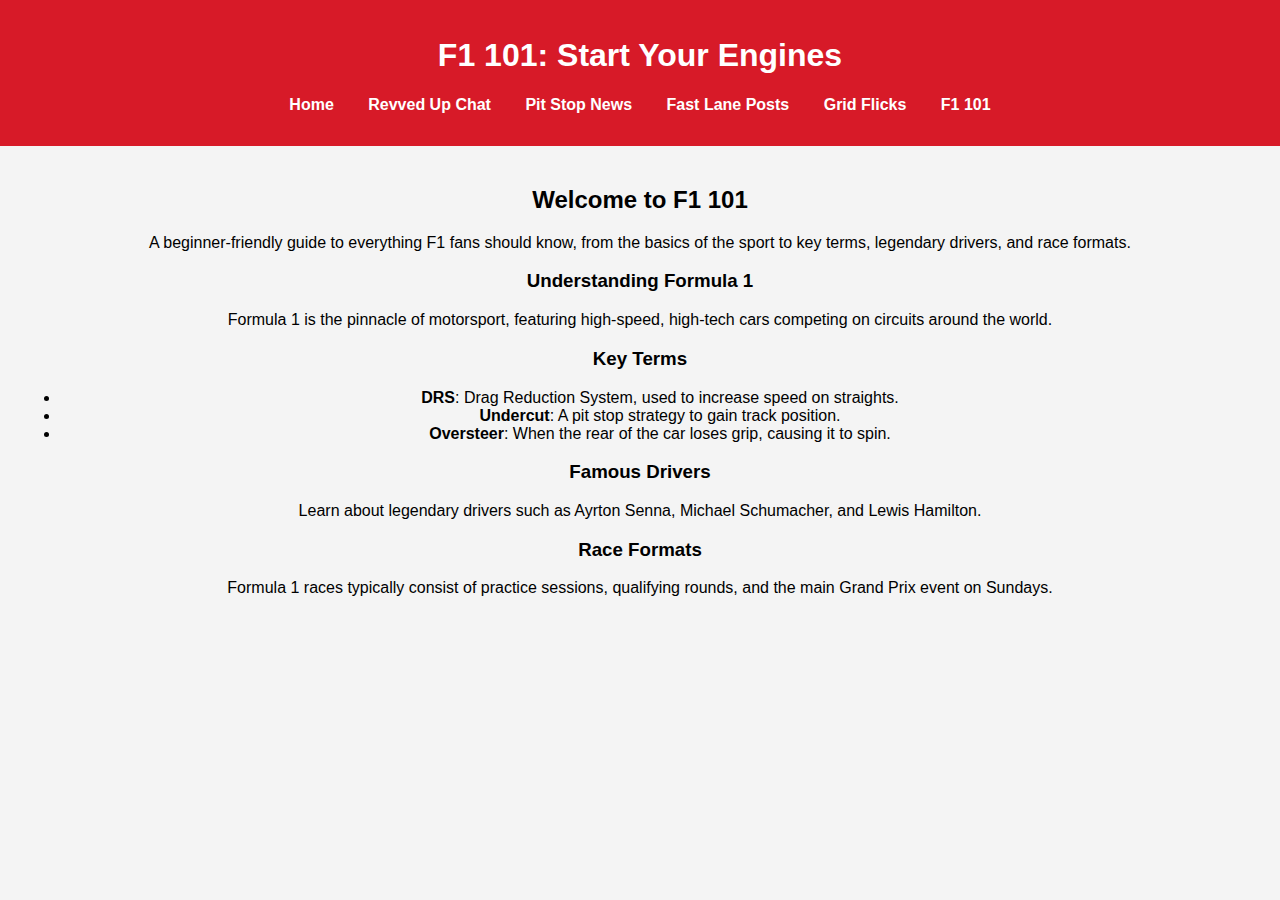
<file: F1-StartYourEngines.html>
<!DOCTYPE html>
<html lang="en">
<head>
    <meta charset="UTF-8">
    <meta name="viewport" content="width=device-width, initial-scale=1.0">
    <title>F1 101: Start Your Engines</title>
    <link rel="stylesheet" href="styles.css">
</head>
<body>
    <header>
        <h1>F1 101: Start Your Engines</h1>
        <nav>
            <ul>
                <li><a href="index.html">Home</a></li>
                <li><a href="RevvedUpChat.html">Revved Up Chat</a></li>
                <li><a href="PitStopNews.html">Pit Stop News</a></li>
                <li><a href="FastLanePosts.html">Fast Lane Posts</a></li>
                <li><a href="GridFlicks.html">Grid Flicks</a></li>
                <li><a href="F1-StartYourEngines.html">F1 101</a></li>
            </ul>
        </nav>
    </header>
    <main>
        <section>
            <h2>Welcome to F1 101</h2>
            <p>A beginner-friendly guide to everything F1 fans should know, from the basics of the sport to key terms, legendary drivers, and race formats.</p>
            
            <h3>Understanding Formula 1</h3>
            <p>Formula 1 is the pinnacle of motorsport, featuring high-speed, high-tech cars competing on circuits around the world.</p>
            
            <h3>Key Terms</h3>
            <ul>
                <li><strong>DRS</strong>: Drag Reduction System, used to increase speed on straights.</li>
                <li><strong>Undercut</strong>: A pit stop strategy to gain track position.</li>
                <li><strong>Oversteer</strong>: When the rear of the car loses grip, causing it to spin.</li>
            </ul>
            
            <h3>Famous Drivers</h3>
            <p>Learn about legendary drivers such as Ayrton Senna, Michael Schumacher, and Lewis Hamilton.</p>
            
            <h3>Race Formats</h3>
            <p>Formula 1 races typically consist of practice sessions, qualifying rounds, and the main Grand Prix event on Sundays.</p>
        </section>
    </main>
   
</body>
</html>
</file>
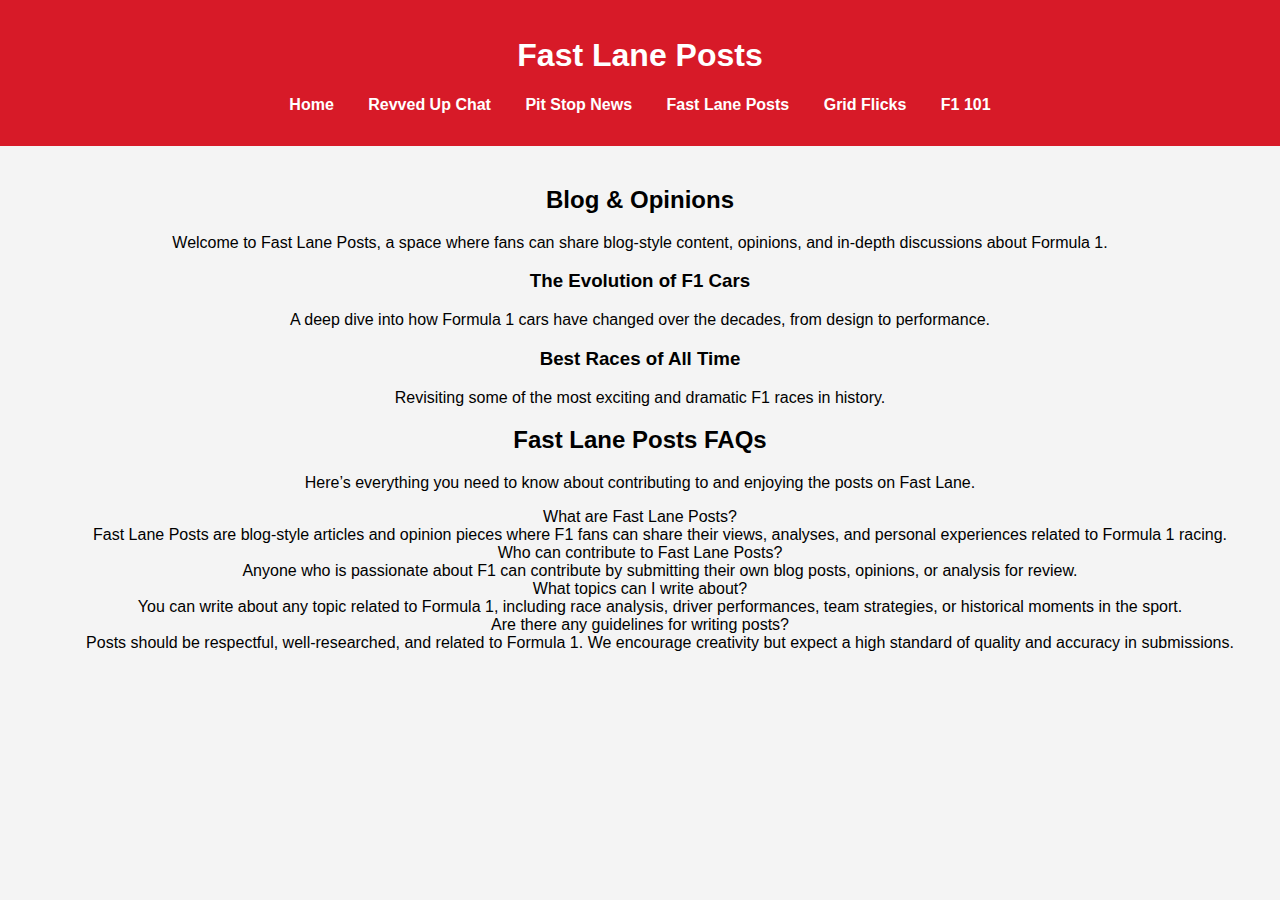
<file: FastLanePosts.html>
<!DOCTYPE html>
<html lang="en">
<head>
    <meta charset="UTF-8">
    <meta name="viewport" content="width=device-width, initial-scale=1.0">
    <title>Fast Lane Posts</title>
    <link rel="stylesheet" href="styles.css">
</head>
<body>
    <header>
        <h1>Fast Lane Posts</h1>
        <nav>
            <ul>
                <li><a href="index.html">Home</a></li>
                <li><a href="RevvedUpChat.html">Revved Up Chat</a></li>
                <li><a href="PitStopNews.html">Pit Stop News</a></li>
                <li><a href="FastLanePosts.html">Fast Lane Posts</a></li>
                <li><a href="GridFlicks.html">Grid Flicks</a></li>
                <li><a href="F1-StartYourEngines.html">F1 101</a></li>
            </ul>
        </nav>
    </header>
    <main>
        <section>
            <h2>Blog & Opinions</h2>
            <p>Welcome to Fast Lane Posts, a space where fans can share blog-style content, opinions, and in-depth discussions about Formula 1.</p>
            
            <article>
                <h3>The Evolution of F1 Cars</h3>
                <p>A deep dive into how Formula 1 cars have changed over the decades, from design to performance.</p>
            </article>
            
            <article>
                <h3>Best Races of All Time</h3>
                <p>Revisiting some of the most exciting and dramatic F1 races in history.</p>
            </article>
        </section>
        <section>
            <h2>Fast Lane Posts FAQs</h2>
            <p>Here’s everything you need to know about contributing to and enjoying the posts on Fast Lane.</p>
            <dl>
                <dt>What are Fast Lane Posts?</dt>
                <dd>Fast Lane Posts are blog-style articles and opinion pieces where F1 fans can share their views, analyses, and personal experiences related to Formula 1 racing.</dd>
                <dt>Who can contribute to Fast Lane Posts?</dt>
                <dd>Anyone who is passionate about F1 can contribute by submitting their own blog posts, opinions, or analysis for review.</dd>
                <dt>What topics can I write about?</dt>
                <dd>You can write about any topic related to Formula 1, including race analysis, driver performances, team strategies, or historical moments in the sport.</dd>
                <dt>Are there any guidelines for writing posts?</dt>
                <dd>Posts should be respectful, well-researched, and related to Formula 1. We encourage creativity but expect a high standard of quality and accuracy in submissions.</dd>
            </dl>
        </section>
    </main>
  
</body>
</html>
</file>
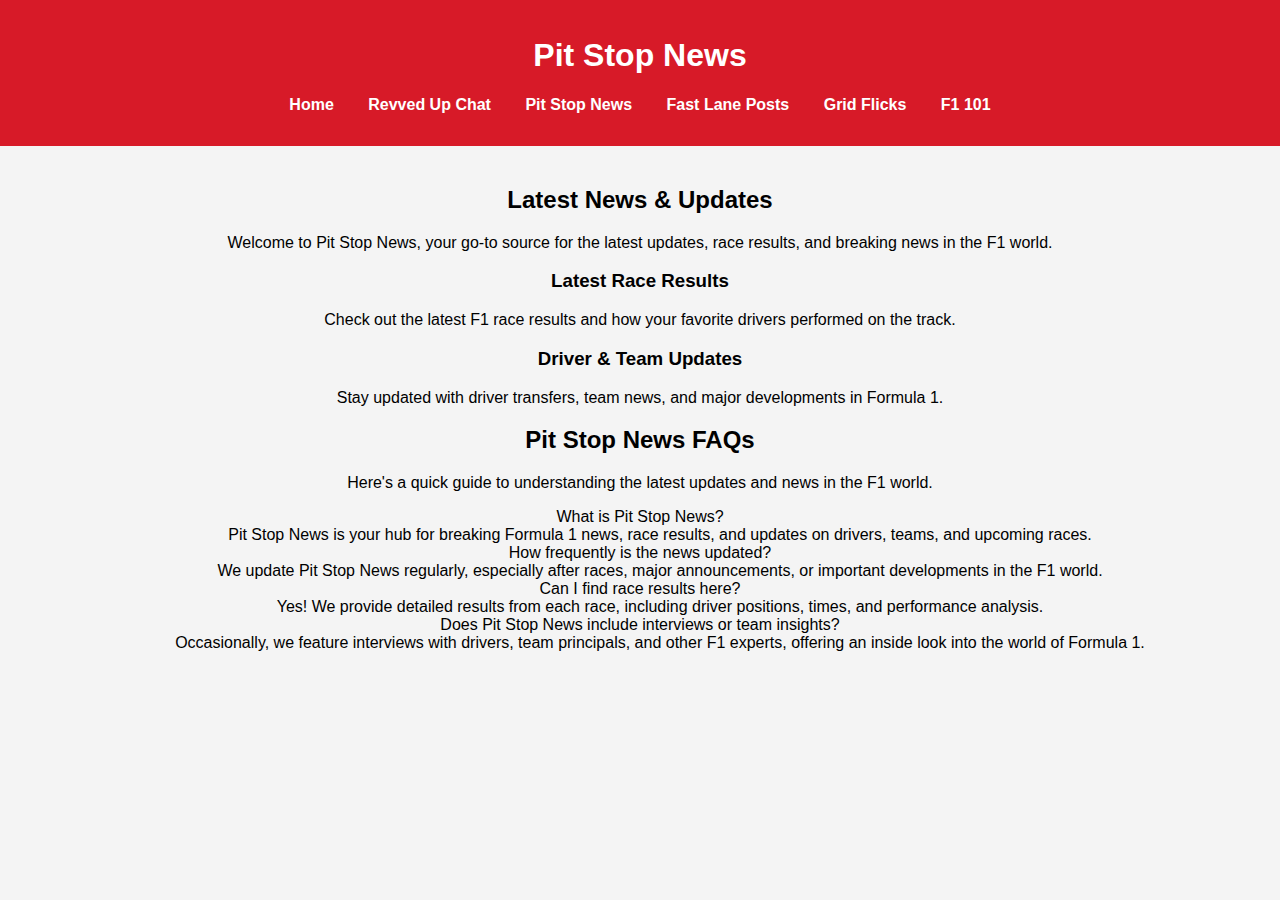
<file: PitStopNews.html>
<!DOCTYPE html>
<html lang="en">
<head>
    <meta charset="UTF-8">
    <meta name="viewport" content="width=device-width, initial-scale=1.0">
    <title>Pit Stop News</title>
    <link rel="stylesheet" href="styles.css">
</head>
<body>
    <header>
        <h1>Pit Stop News</h1>
        <nav>
            <ul>
                <li><a href="index.html">Home</a></li>
                <li><a href="RevvedUpChat.html">Revved Up Chat</a></li>
                <li><a href="PitStopNews.html">Pit Stop News</a></li>
                <li><a href="FastLanePosts.html">Fast Lane Posts</a></li>
                <li><a href="GridFlicks.html">Grid Flicks</a></li>
                <li><a href="F1-StartYourEngines.html">F1 101</a></li>
            </ul>
        </nav>
    </header>
    <main>
        <section>
            <h2>Latest News & Updates</h2>
            <p>Welcome to Pit Stop News, your go-to source for the latest updates, race results, and breaking news in the F1 world.</p>
            
            <article>
                <h3>Latest Race Results</h3>
                <p>Check out the latest F1 race results and how your favorite drivers performed on the track.</p>
            </article>
            
            <article>
                <h3>Driver & Team Updates</h3>
                <p>Stay updated with driver transfers, team news, and major developments in Formula 1.</p>
            </article>
        </section>
         <section>
            <h2>Pit Stop News FAQs</h2>
            <p>Here's a quick guide to understanding the latest updates and news in the F1 world.</p>
            <dl>
                <dt>What is Pit Stop News?</dt>
                <dd>Pit Stop News is your hub for breaking Formula 1 news, race results, and updates on drivers, teams, and upcoming races.</dd>
                <dt>How frequently is the news updated?</dt>
                <dd>We update Pit Stop News regularly, especially after races, major announcements, or important developments in the F1 world.</dd>
                <dt>Can I find race results here?</dt>
                <dd>Yes! We provide detailed results from each race, including driver positions, times, and performance analysis.</dd>
                <dt>Does Pit Stop News include interviews or team insights?</dt>
                <dd>Occasionally, we feature interviews with drivers, team principals, and other F1 experts, offering an inside look into the world of Formula 1.</dd>
            </dl>
        </section>
    </main>
 
</body>
</html>
</file>
<file: styles.css>
body {
    font-family: Arial, sans-serif;
    margin: 0;
    padding: 0;
    background-color: #f4f4f4;
}

header {
    background-color: #d71a28;
    color: white;
    text-align: center;
    padding: 1rem;
}

nav ul {
    list-style: none;
    padding: 0;
    text-align: center;
}

nav ul li {
    display: inline;
    margin: 0 15px;
}

nav ul li a {
    text-decoration: none;
    color: white;
    font-weight: bold;
}

main {
    padding: 20px;
    text-align: center;
}

form {
    background: white;
    padding: 20px;
    max-width: 400px;
    margin: auto;
    border-radius: 10px;
    box-shadow: 0px 0px 10px gray;
}

input, textarea {
    width: 100%;
    margin-bottom: 10px;
    padding: 8px;
}

button {
    background: #d71a28;
    color: white;
    padding: 10px;
    border: none;
    cursor: pointer;
}

img {
    width: 100%;
    height: auto;
}
</file>
